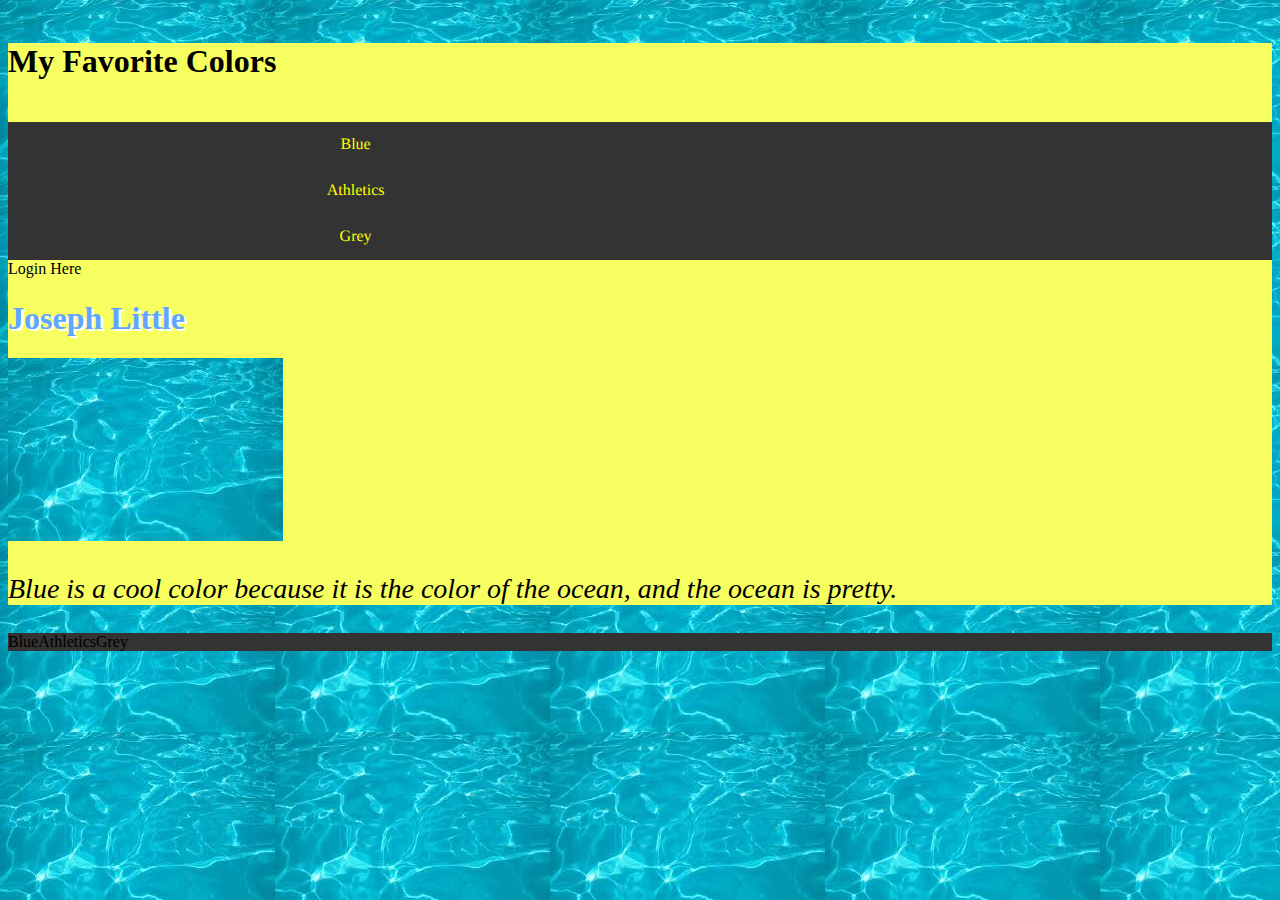
<file: Blue.html>
<!DOCTYPE html>
<html>
<head>
   <link rel="stylesheet" type="text/css" href="styles.css">
<title>Joseph</title>
</head>
<body style="background-image: url(./images/bluewater.jpg);">
  <div class="container">

    <div class="navbar">
      <h4>My Favorite Colors</h4>
        <ul>
          <li><a href="Blue.html">Blue</a></li>
          <li><a href="Athletics.html">Athletics</a></li>
          <li><a href="Grey.html">Grey</a></li>
        </ul>
      </div>
      <div class="main">
      <div class="login"><a>Login Here</a>
      </div>

<h1 class="name B">Joseph Little</h1>
<img src="./images/bluewater.jpg">
<p> Blue is a cool color because it is the color of the ocean, and the ocean is pretty.
</p>

</div>
</div>
<footer>
  <ul>
    <li>Blue</li>
    <li>Athletics</li>
    <li>Grey</li>
  </ul>
</footer>
</body>
</html>
</file>
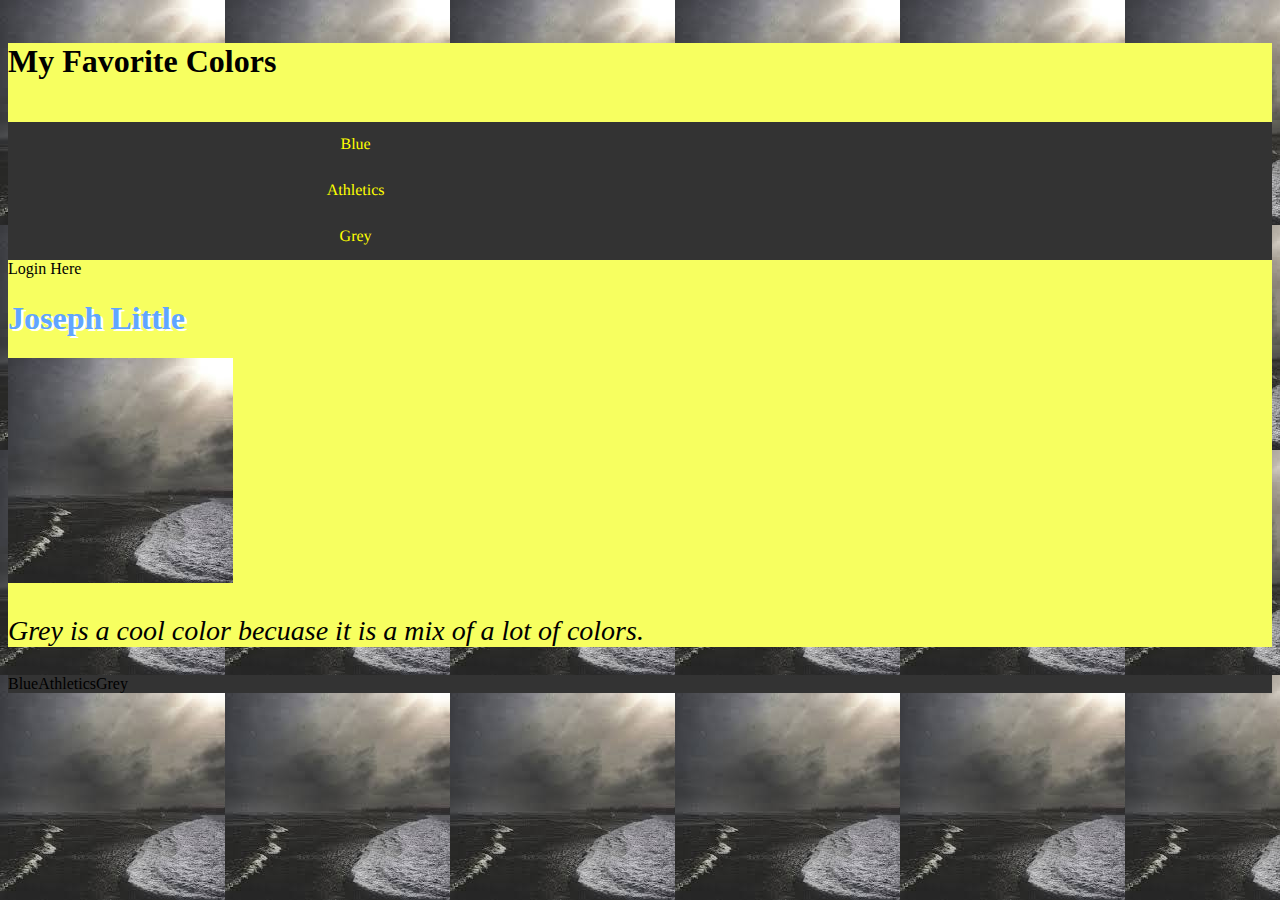
<file: Grey.html>
<!DOCTYPE html>
<html>
<head>
   <link rel="stylesheet" type="text/css" href="styles.css">
<title>Joseph</title>
</head>

<body style="background-image: url(./images/greycloud.jpg);">
  <div class="container">

    <div class="navbar">
      <h4>My Favorite Colors</h4>
        <ul>
          <li><a href="Blue.html">Blue</a></li>
          <li><a href="Athletics.html">Athletics</a></li>
          <li><a href="Grey.html">Grey</a></li>
        </ul>
      </div>
      <div class="main">
      <div class="login"><a>Login Here</a>
      </div>

<h1 class="name G">Joseph Little</h1>
<img src="./images/greycloud.jpg">
<p> Grey is a cool color becuase it is a mix of a lot of colors.
</p>

</div>
</div>
<footer>
  <ul>
    <li>Blue</li>
    <li>Athletics</li>
    <li>Grey</li>
  </ul>
</footer>
</body>
</html>
</file>
<file: styles.css>
h1 {
  color: #60a5ff;
}
.container {
  background-color: #f7ff60;
}
body {
  background-color: #7a8ca3;
}
.navbar li{
  display: inline;
  background-image: url("https://goo.gl/images/7pRdb");
  float: inherit;
  display: block;
  width: 600px;
  text-rendering: geometricPrecision;
  position: static;
  bottom: 0;
  width: 55%;
}
a:visted {
  color: Blue
}

.name Y{
  color: yellow;
}

.name B{
  color: blue;
}

.name G{
  color: grey;
}
li a:hover {
  color: White;
}
ul {
  list-style-type: none;
  margin: 0;
  padding: 0;
  overflow: hidden;
  background-color: #333;
}

li {
  float: left;
}

li a {
  display: block;
  color: Yellow;
  text-align: center;
  padding: 14px 16px;
  text-decoration: none;
}

li a:hover {
  background-color: #9774e3;
}
.active {
  background-color: #4CAF50;
}
div {
  text-align: justify;
}
h1 {
  text-shadow: 3px 2px White;
}
p {
  font-family: "Times New Roman", Times, serif;
  font-size: 28px;
  font-style: oblique;
}
h4 {
  font-size: 32px;
  font-weight: bolder;
}
</file>
